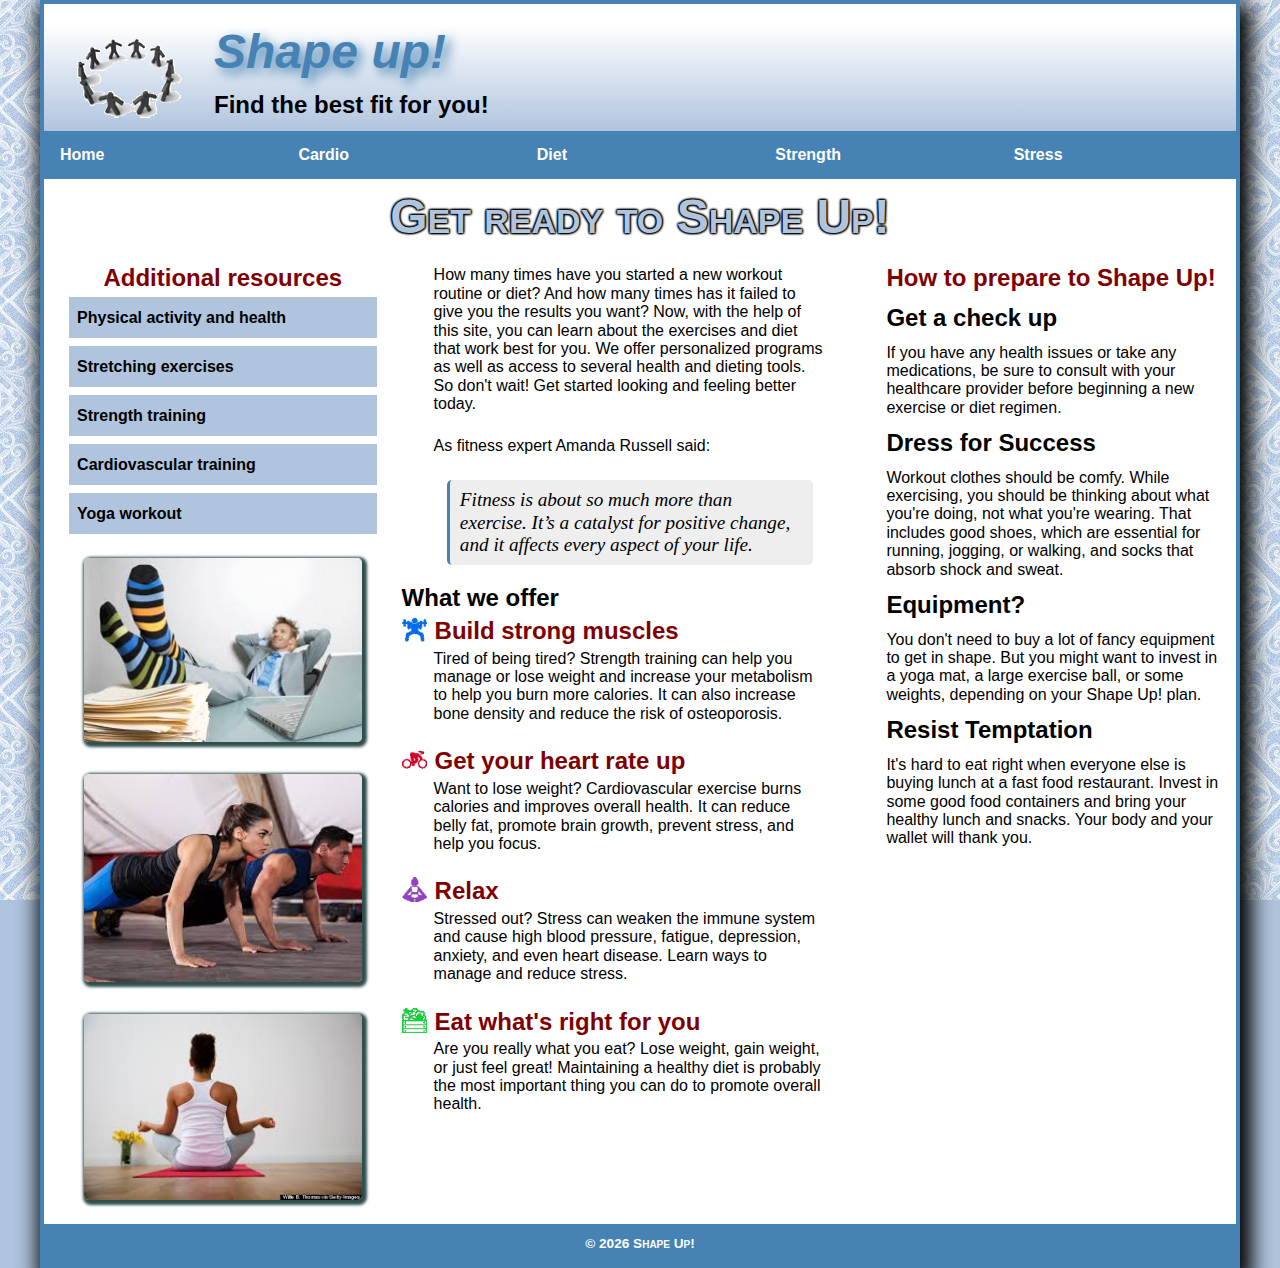
<file: index.html>
<!DOCTYPE html>

<html lang="en">
<head>
	<!-- meta tags -->
	<meta charset="utf-8" />
	<meta name="description" content="Learn how to correctly shape up your body">

	<!-- Viewport -->
	<meta name="viewport" content="width=device-width, initial-scale=1.0">

	<!--[if lt IE 9]> <script src="http://html5shim.googlecode.com/svn/trunk/html5.js"></script> <![endif]-->
	<link rel="stylesheet" href="styles/normalize.css">
	<link rel = "icon" href="images/favicon.ico">
	<link rel="stylesheet" href="styles/main.css">
	<title>Shape up</title>

	<!-- Slicknav -->
	<link rel="stylesheet" href="styles/slicknav.css">

	<!-- jQuery CDN -->
	<script src="https://ajax.googleapis.com/ajax/libs/jquery/3.5.1/jquery.min.js"></script>
	
	<!-- local js slicknav script file -->
	<script src="js/jquery.slicknav.min.js"></script>
	
	<!-- slicknav script -->
	<script type="text/javascript">
		$(document).ready(function(){
			$('#nav_menu').slicknav({prependTo:"#mobilemenu"});
		});
	</script>
</head>

<body>
	<header>
		<a href="index.html"><img id="logoimage" src="images/shape_up_logo.png" alt="Return to home page" title="Return to homepage"></a>
		<a href="index.html"><h2>Shape up!</h2></a>
		<h3>Find the best fit for you!</h3>
	</header>

	<!-- slicknav nav tags -->
	<nav id="mobilemenu"></nav>
	
	<!-- Code for the horizontal navigation bar -->
	<nav id="nav_menu">
		<ul class="container">
			<li><a href="index.html">Home</a></li>
			<li><a href="cardio/index.html">Cardio</a></li>
			<li><a href="diet/index.html">Diet</a>
				<ul>
					<li><a href="diet/bmi.html">BMI</a></li>
					<li><a href="diet/calories.html">Calories</a></li>
					<li><a href="diet/meals.html">Meals</a></li>
				</ul>
			</li>
			<li><a href="strength/index.html">Strength</a></li>
			<li id="last"><a href="stress/index.html">Stress</a>
				<ul>
					<li><a href="stress/meditate.html">Meditate</a></li>
					<li><a href="stress/tips.html">Tips</a></li>
					<li><a href="stress/vipassana.html">Vipassana</a></li>
				</ul>
			</li>
		</ul>
	</nav>
	<main>
		<h1>Get ready to Shape Up!</h1>

		<aside id="left_aside">
			<nav id="nav_list">
				<h2>Additional resources</h2>
				<ul>
					<li><a href="https://www.cdc.gov/physicalactivity/basics/pa-health/index.htm" target="_blank">Physical activity and health</a></li>
					<li><a href="https://www.medicalnewstoday.com/articles/stretching-routine" target="_blank">Stretching exercises</a></li>
					<li><a href="https://www.mayoclinic.org/healthy-lifestyle/fitness/in-depth/strength-training/art-20046670" target="_blank">Strength training</a></li>
					<li><a href="https://www.healthline.com/health/fitness-exercise/cardio-exercises-list#Why-Do-You-Need-Cardio-in-the-First-Place?" target="_blank">Cardiovascular training</a></li>
					<li><a href="https://www.nytimes.com/guides/well/beginner-yoga" target="_blank">Yoga workout</a></li>
				</ul>
			</nav>
			<article>
				<img src="images/break.jpg">
				<img src="images/exercise.jpg">
				<img src="images/meditate.jpg">
			</article>
		</aside>

		<section>
			<p>How many times have you started a new workout routine or diet? And how many times has it failed to give you the results you want? Now, with the help of this site, you can learn about the exercises and diet that work best for you. We offer personalized programs as well as access to several health and dieting tools. So don't wait! Get started looking and feeling better today.</p>

			<p>As fitness expert Amanda Russell said:</p>
			<blockquote>Fitness is about so much more than exercise. It’s a catalyst for positive change, and it affects every aspect of your life.</blockquote>

			<h3>What we offer</h3>

			<img src="images/weightlifting.png" class="icon">
			<h3><a href="strength/index.html">Build strong muscles</a></h3>
			<p>Tired of being tired? Strength training can help you manage or lose weight and increase your metabolism to help you burn more calories. It can also increase bone density and reduce the risk of osteoporosis.</p>

			<img src="images/cyclist.png" class="icon">
			<h3><a href="cardio/index.html">Get your heart rate up</a></h3>
			<p>Want to lose weight? Cardiovascular exercise burns calories and improves overall health. It can reduce belly fat, promote brain growth, prevent stress, and help you focus.</p>

			<img src="images/lotus-position.png" class="icon">
			<h3><a href="stress/index.html">Relax</a></h3>
			<p>Stressed out? Stress can weaken the immune system and cause high blood pressure, fatigue, depression, anxiety, and even heart disease. Learn ways to manage and reduce stress.</p>

			<img src="images/vegetables.png" class="icon">
			<h3><a href="diet/index.html">Eat what's right for you</a></h3>
			<p>Are you really what you eat? Lose weight, gain weight, or just feel great! Maintaining a healthy diet is probably the most important thing you can do to promote overall health.</p>
		</section>

		<aside id="right_aside">
			<h2>How to prepare to Shape Up!</h2>

			<h3>Get a check up</h3>
			<p>If you have any health issues or take any medications, be sure to consult with your healthcare provider before beginning a new exercise or diet regimen.</p>
			
			<h3>Dress for Success</h3>
			<p>Workout clothes should be comfy. While exercising, you should be thinking about what you're doing, not what you're wearing. That includes good shoes, which are essential for running, jogging, or walking, and socks that absorb shock and sweat.</p>
			
			<h3>Equipment?</h3>
			<p>You don't need to buy a lot of fancy equipment to get in shape. But you might want to invest in a yoga mat, a large exercise ball, or some weights, depending on your Shape Up! plan.</p>
			
			<h3>Resist Temptation</h3>
			<p>It's hard to eat right when everyone else is buying lunch at a fast food restaurant. Invest in some good food containers and bring your healthy lunch and snacks. Your body and your wallet will thank you.</p>
		</aside>
	</main>

	<!-- Javascript - Get Current Year for the Footer -->
	<script>
		window.onload = function() {
			var d = new Date();
			document.getElementById("copyright").innerHTML = d.getFullYear();
		}
	</script>

	<footer>
		<p>&#169; <span id="copyright"></span> Shape Up!</p>
	</footer>
</body>
</html>
</file>
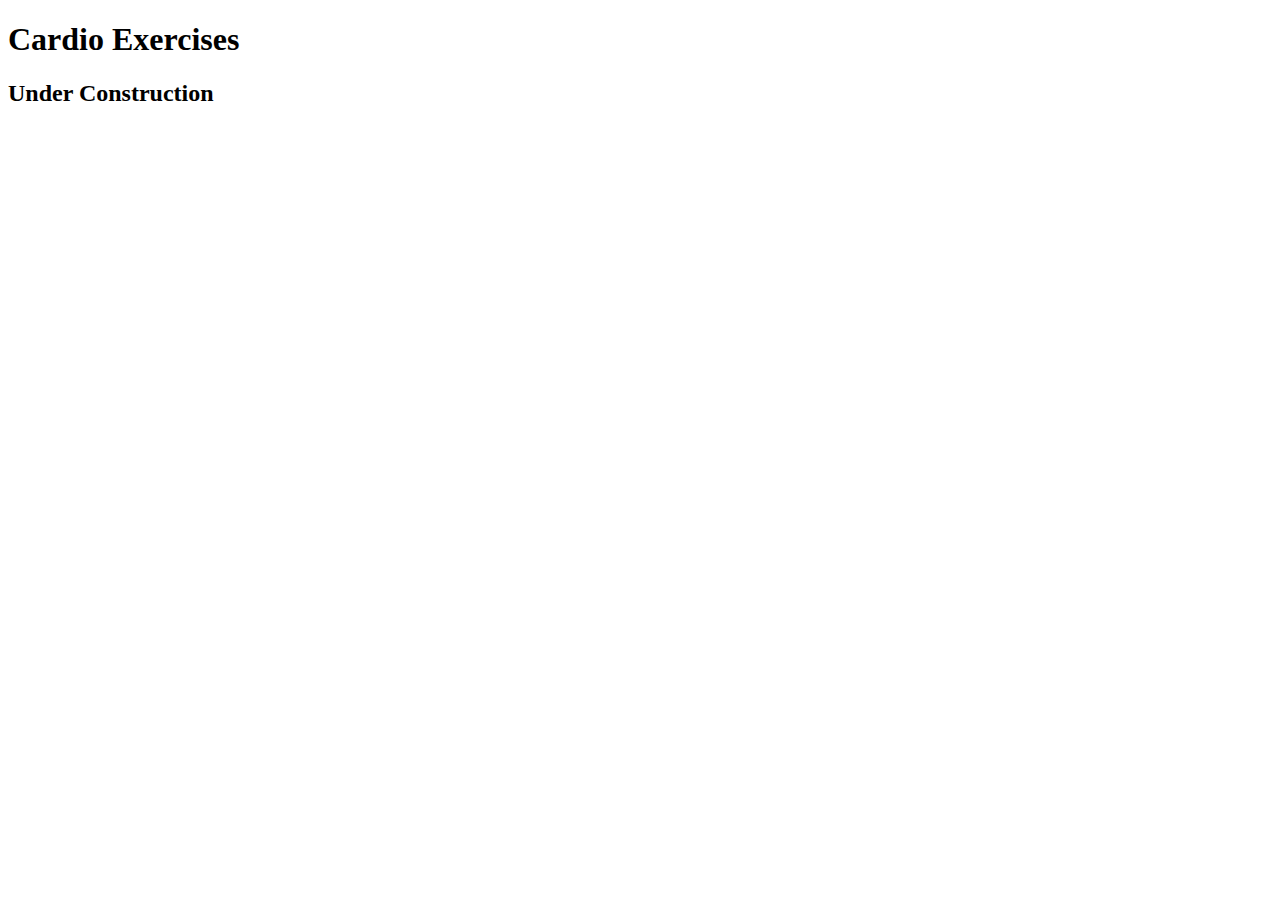
<file: cardio/index.html>
<!DOCTYPE html>

<html lang="en">
<head>
	<meta charset="utf-8">
	<title>Shape Up! | Cardio Exercises</title>
</head>

<body>
	<main>
	    <h1>Cardio Exercises</h1>
		<h2>Under Construction</h2>
	</main>
</body>
</html>
</file>
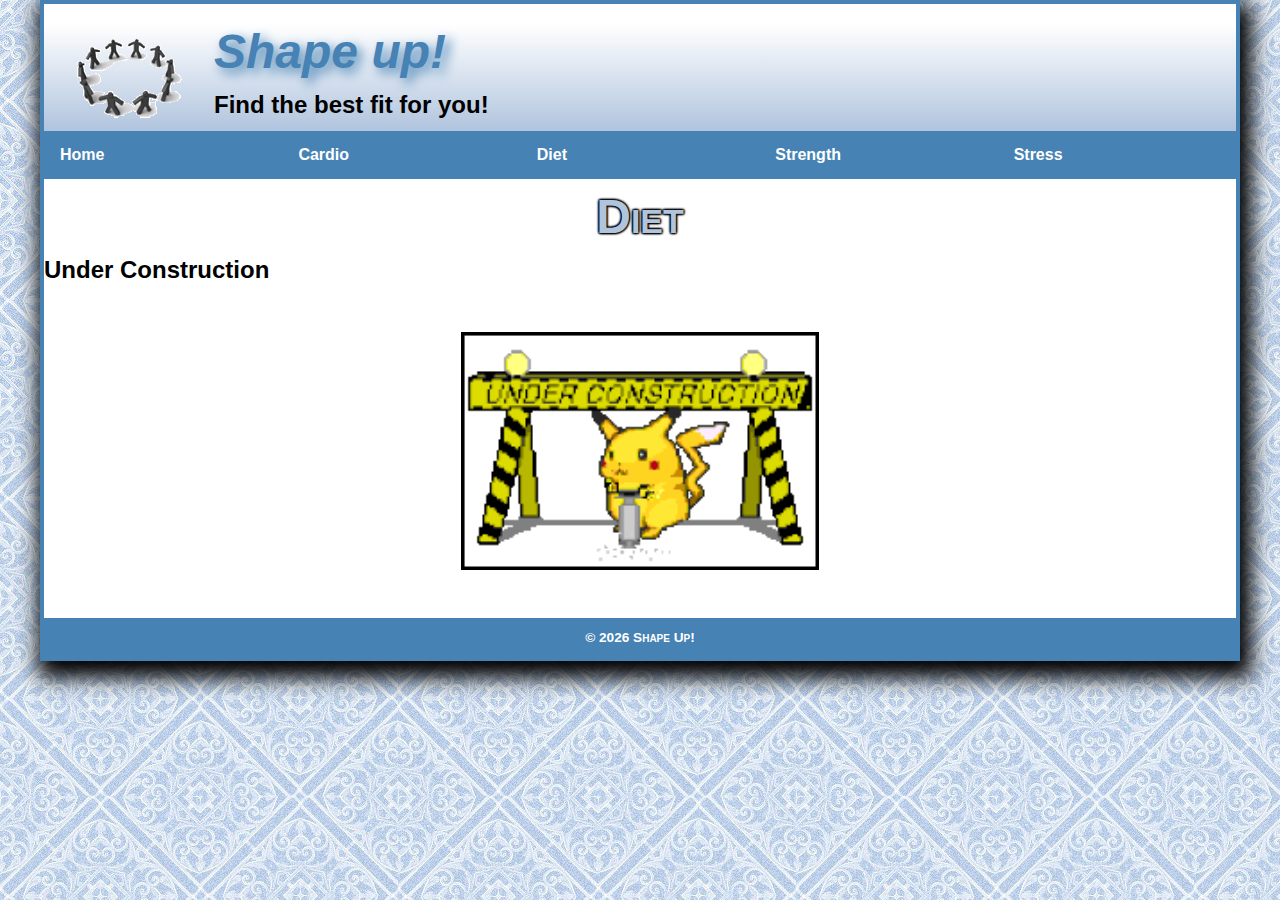
<file: diet/index.html>
<!DOCTYPE html>

<html lang="en">
<head>
	<!-- meta tags -->
	<meta charset="utf-8" />
	<meta name="description" content="Learn how to correctly shape up your body">

	<!-- Viewport -->
	<meta name="viewport" content="width=device-width, initial-scale=1.0">

	<!--[if lt IE 9]> <script src="http://html5shim.googlecode.com/svn/trunk/html5.js"></script> <![endif]-->
	<link rel="stylesheet" href="../styles/normalize.css">
	<link rel="icon" href="../images/favicon.ico">
	<link rel="stylesheet" href="../styles/main.css">
	<title>Diet | Shape Up</title>

	<!-- Slicknav -->
	<link rel="stylesheet" href="../styles/slicknav.css">

	<!-- jQuery CDN -->
	<script src="https://ajax.googleapis.com/ajax/libs/jquery/3.5.1/jquery.min.js"></script>
	
	<!-- local js slicknav script file -->
	<script src="../js/jquery.slicknav.min.js"></script>
	
	<!-- slicknav script -->
	<script type="text/javascript">
		$(document).ready(function(){
			$('#nav_menu').slicknav({prependTo:"#mobilemenu"});
		});
	</script>
</head>

<body>
	<header>
		<a href="../index.html"><img id="logoimage" src="../images/shape_up_logo.png" alt="Return to home page" title="Return to homepage"></a>
		<a href="../index.html"><h2>Shape up!</h2></a>
		<h3>Find the best fit for you!</h3>
	</header>

	<!-- slicknav nav tags -->
	<nav id="mobilemenu"></nav>
	
	<!-- Code for the horizontal navigation bar -->
	<nav id="nav_menu">
		<ul class="container">
			<li><a href="../index.html">Home</a></li>
			<li><a href="../cardio/index.html">Cardio</a></li>
			<li><a href="../diet/index.html">Diet</a>
				<ul>
					<li><a href="../diet/bmi.html">BMI</a></li>
					<li><a href="../diet/calories.html">Calories</a></li>
					<li><a href="../diet/meals.html">Meals</a></li>
				</ul>
			</li>
			<li><a href="../strength/index.html">Strength</a></li>
			<li id="last"><a href="../stress/index.html">Stress</a>
				<ul>
					<li><a href="../stress/meditate.html">Meditate</a></li>
					<li><a href="../stress/tips.html">Tips</a></li>
					<li><a href="../stress/vipassana.html">Vipassana</a></li>
				</ul>
			</li>
		</ul>
	</nav>
	<main>
		<h1>Diet</h1>
		<h2>Under Construction</h2>
		<img class="under_construction" src="../images/work.gif">

	</main>

	<!-- Javascript - Get Current Year for the Footer -->
	<script>
		window.onload = function() {
			var d = new Date();
			document.getElementById("copyright").innerHTML = d.getFullYear();
		}
	</script>

	<footer>
		<p>&#169; <span id="copyright"></span> Shape Up!</p>
	</footer>
</body>
</html>
</file>
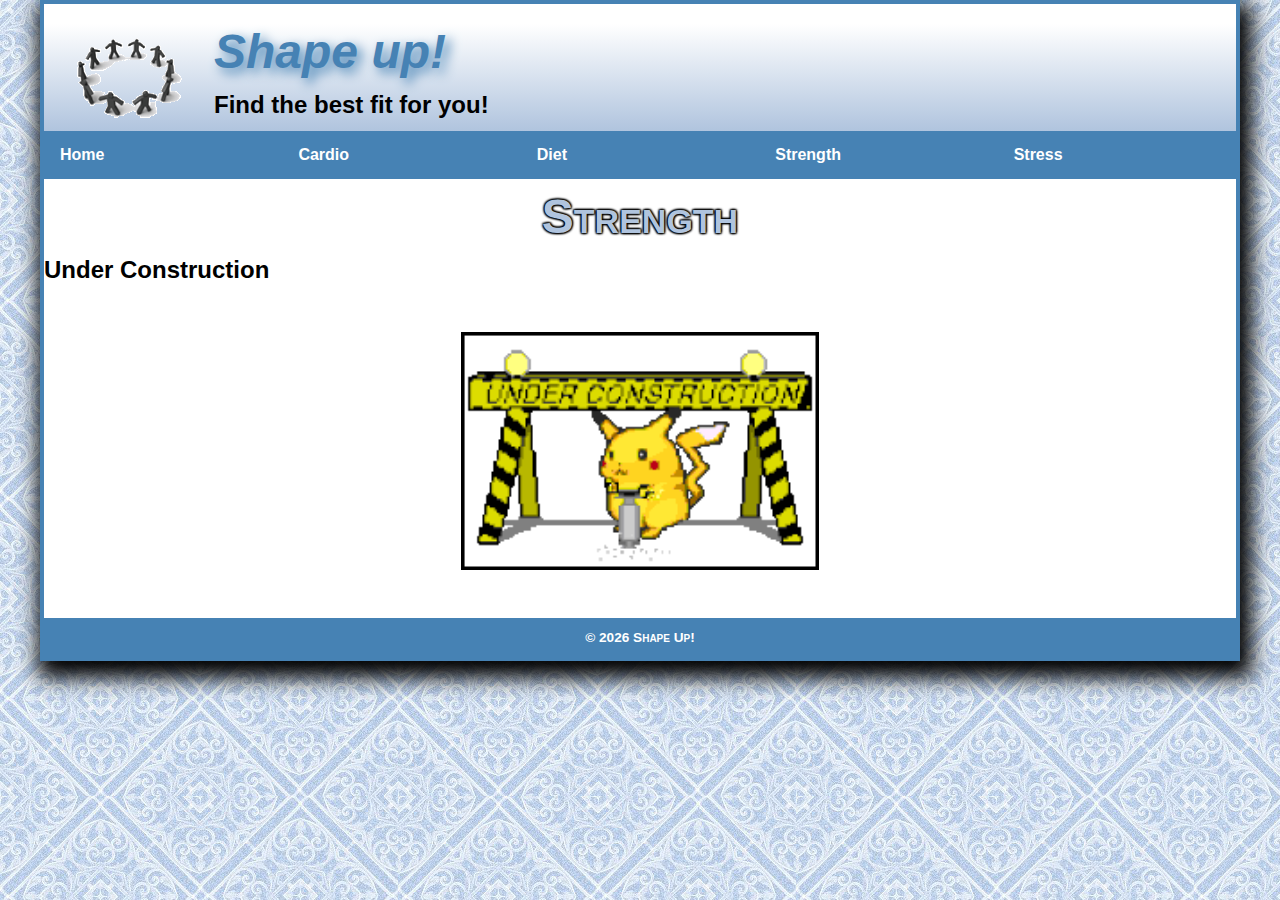
<file: strength/index.html>
<!DOCTYPE html>

<html lang="en">
<head>
	<!-- meta tags -->
	<meta charset="utf-8" />
	<meta name="description" content="Learn how to correctly shape up your body">

	<!-- Viewport -->
	<meta name="viewport" content="width=device-width, initial-scale=1.0">

	<!--[if lt IE 9]> <script src="http://html5shim.googlecode.com/svn/trunk/html5.js"></script> <![endif]-->
	<link rel="stylesheet" href="../styles/normalize.css">
	<link rel="icon" href="../images/favicon.ico">
	<link rel="stylesheet" href="../styles/main.css">
	<title>Strength | Shape Up</title>

	<!-- Slicknav -->
	<link rel="stylesheet" href="../styles/slicknav.css">

	<!-- jQuery CDN -->
	<script src="https://ajax.googleapis.com/ajax/libs/jquery/3.5.1/jquery.min.js"></script>
	
	<!-- local js slicknav script file -->
	<script src="../js/jquery.slicknav.min.js"></script>
	
	<!-- slicknav script -->
	<script type="text/javascript">
		$(document).ready(function(){
			$('#nav_menu').slicknav({prependTo:"#mobilemenu"});
		});
	</script>
</head>

<body>
	<header>
		<a href="../index.html"><img id="logoimage" src="../images/shape_up_logo.png" alt="Return to home page" title="Return to homepage"></a>
		<a href="../index.html"><h2>Shape up!</h2></a>
		<h3>Find the best fit for you!</h3>
	</header>

	<!-- slicknav nav tags -->
	<nav id="mobilemenu"></nav>
	
	<!-- Code for the horizontal navigation bar -->
	<nav id="nav_menu">
		<ul class="container">
			<li><a href="../index.html">Home</a></li>
			<li><a href="../cardio/index.html">Cardio</a></li>
			<li><a href="../diet/index.html">Diet</a>
				<ul>
					<li><a href="../diet/bmi.html">BMI</a></li>
					<li><a href="../diet/calories.html">Calories</a></li>
					<li><a href="../diet/meals.html">Meals</a></li>
				</ul>
			</li>
			<li><a href="../strength/index.html">Strength</a></li>
			<li id="last"><a href="../stress/index.html">Stress</a>
				<ul>
					<li><a href="../stress/meditate.html">Meditate</a></li>
					<li><a href="../stress/tips.html">Tips</a></li>
					<li><a href="../stress/vipassana.html">Vipassana</a></li>
				</ul>
			</li>
		</ul>
	</nav>
	<main>
		<h1>Strength</h1>
		<h2>Under Construction</h2>
		<img class="under_construction" src="../images/work.gif">

	</main>

	<!-- Javascript - Get Current Year for the Footer -->
	<script>
		window.onload = function() {
			var d = new Date();
			document.getElementById("copyright").innerHTML = d.getFullYear();
		}
	</script>

	<footer>
		<p>&#169; <span id="copyright"></span> Shape Up!</p>
	</footer>
</body>
</html>
</file>
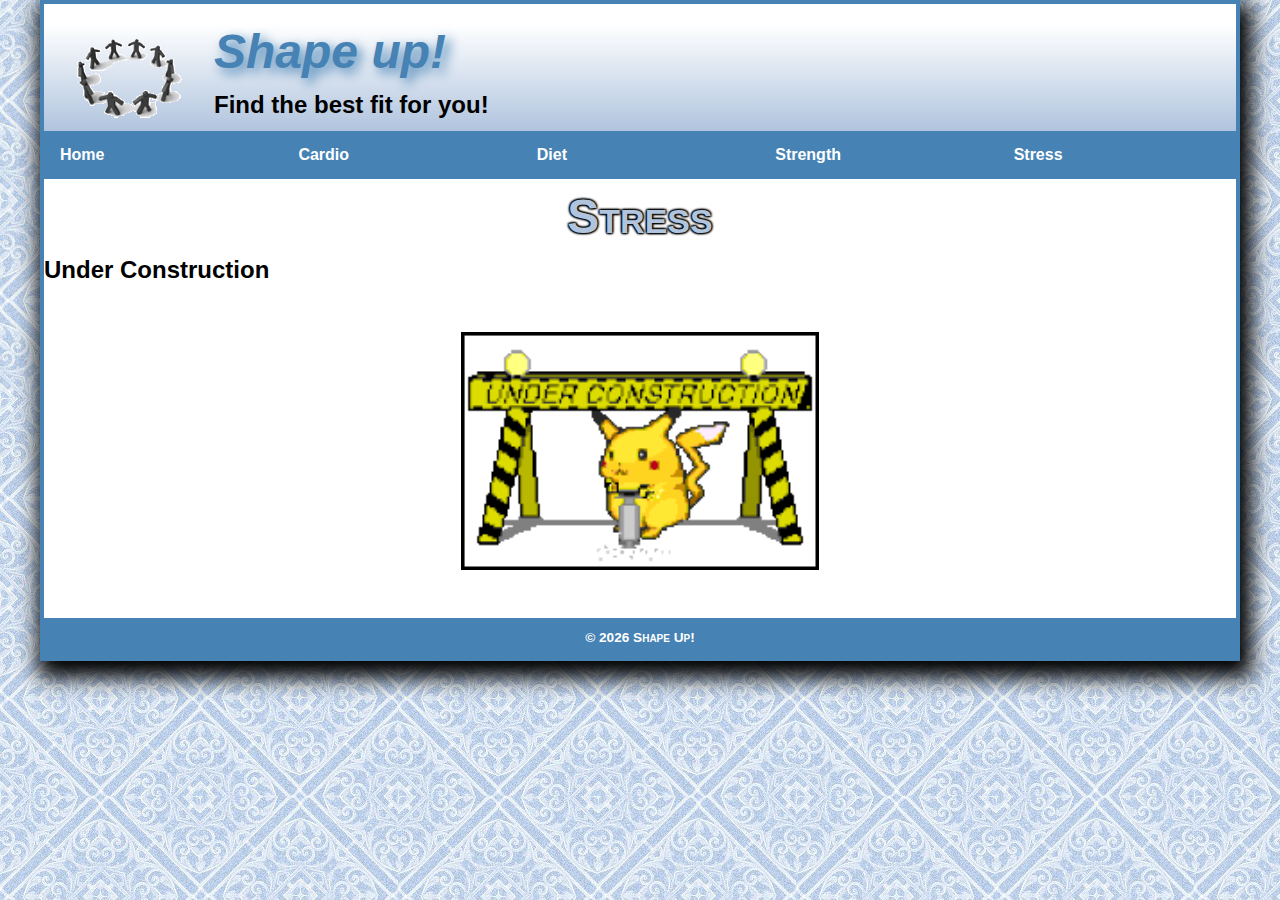
<file: stress/index.html>
<!DOCTYPE html>

<html lang="en">
<head>
	<!-- meta tags -->
	<meta charset="utf-8" />
	<meta name="description" content="Learn how to correctly shape up your body">

	<!-- Viewport -->
	<meta name="viewport" content="width=device-width, initial-scale=1.0">

	<!--[if lt IE 9]> <script src="http://html5shim.googlecode.com/svn/trunk/html5.js"></script> <![endif]-->
	<link rel="stylesheet" href="../styles/normalize.css">
	<link rel="icon" href="../images/favicon.ico">
	<link rel="stylesheet" href="../styles/main.css">
	<title>Stress | Shape Up</title>

	<!-- Slicknav -->
	<link rel="stylesheet" href="../styles/slicknav.css">

	<!-- jQuery CDN -->
	<script src="https://ajax.googleapis.com/ajax/libs/jquery/3.5.1/jquery.min.js"></script>
	
	<!-- local js slicknav script file -->
	<script src="../js/jquery.slicknav.min.js"></script>
	
	<!-- slicknav script -->
	<script type="text/javascript">
		$(document).ready(function(){
			$('#nav_menu').slicknav({prependTo:"#mobilemenu"});
		});
	</script>
</head>

<body>
	<header>
		<a href="../index.html"><img id="logoimage" src="../images/shape_up_logo.png" alt="Return to home page" title="Return to homepage"></a>
		<a href="../index.html"><h2>Shape up!</h2></a>
		<h3>Find the best fit for you!</h3>
	</header>

	<!-- slicknav nav tags -->
	<nav id="mobilemenu"></nav>
	
	<!-- Code for the horizontal navigation bar -->
	<nav id="nav_menu">
		<ul class="container">
			<li><a href="../index.html">Home</a></li>
			<li><a href="../cardio/index.html">Cardio</a></li>
			<li><a href="../diet/index.html">Diet</a>
				<ul>
					<li><a href="../diet/bmi.html">BMI</a></li>
					<li><a href="../diet/calories.html">Calories</a></li>
					<li><a href="../diet/meals.html">Meals</a></li>
				</ul>
			</li>
			<li><a href="../strength/index.html">Strength</a></li>
			<li id="last"><a href="../stress/index.html">Stress</a>
				<ul>
					<li><a href="../stress/meditate.html">Meditate</a></li>
					<li><a href="../stress/tips.html">Tips</a></li>
					<li><a href="../stress/vipassana.html">Vipassana</a></li>
				</ul>
			</li>
		</ul>
	</nav>
	<main>
		<h1>Stress</h1>
		<h2>Under Construction</h2>
		<img class="under_construction" src="../images/work.gif">

	</main>

	<!-- Javascript - Get Current Year for the Footer -->
	<script>
		window.onload = function() {
			var d = new Date();
			document.getElementById("copyright").innerHTML = d.getFullYear();
		}
	</script>

	<footer>
		<p>&#169; <span id="copyright"></span> Shape Up!</p>
	</footer>
</body>
</html>
</file>
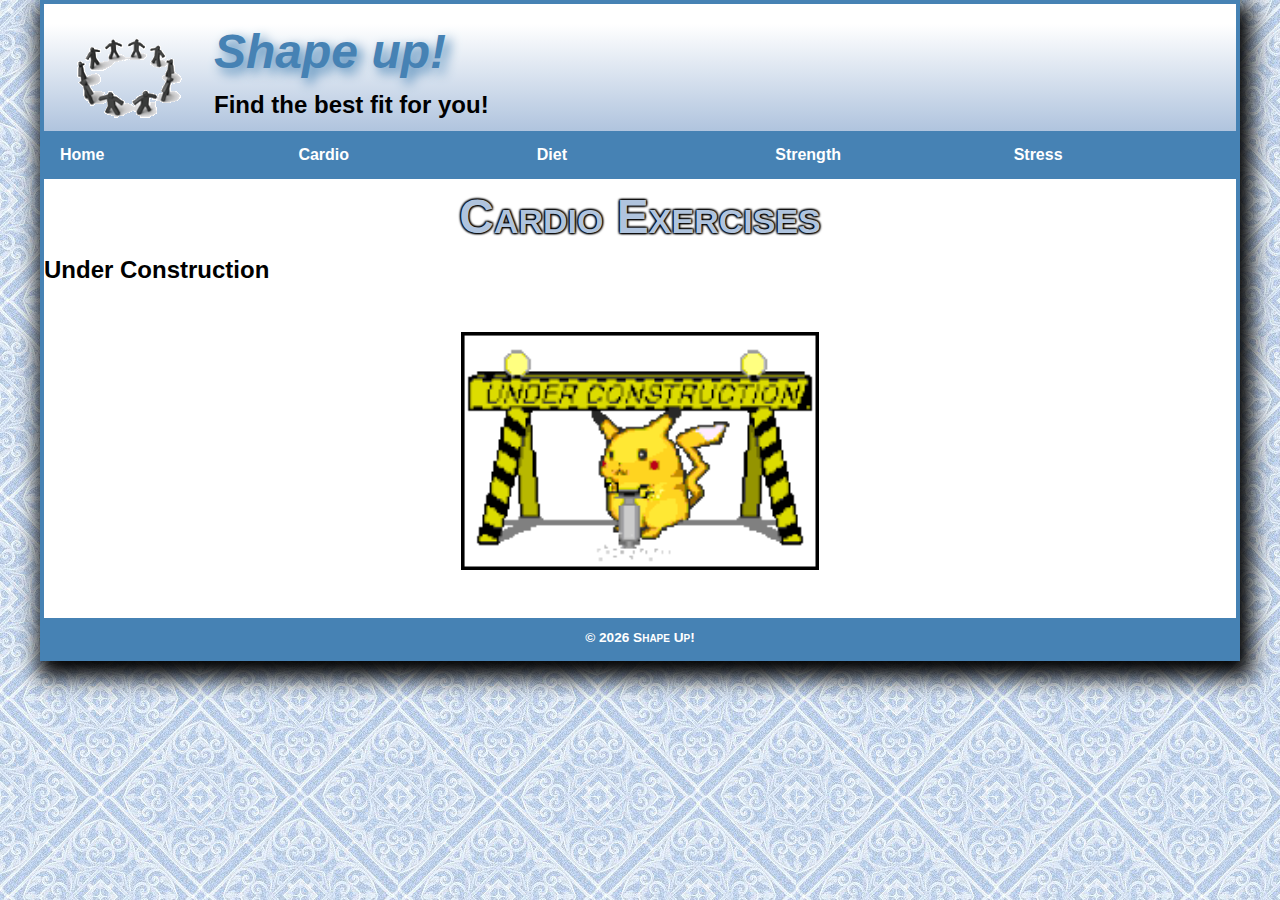
<file: template.html>
<!DOCTYPE html>

<html lang="en">
<head>
	<!-- meta tags -->
	<meta charset="utf-8" />
	<meta name="description" content="Learn how to correctly shape up your body">

	<!-- Viewport -->
	<meta name="viewport" content="width=device-width, initial-scale=1.0">

	<!--[if lt IE 9]> <script src="http://html5shim.googlecode.com/svn/trunk/html5.js"></script> <![endif]-->
	<link rel="stylesheet" href="../styles/normalize.css">
	<link rel="icon" href="../images/favicon.ico">
	<link rel="stylesheet" href="../styles/main.css">
	<title>Cardio Exercises | Shape Up</title>

	<!-- Slicknav -->
	<link rel="stylesheet" href="../styles/slicknav.css">

	<!-- jQuery CDN -->
	<script src="https://ajax.googleapis.com/ajax/libs/jquery/3.5.1/jquery.min.js"></script>
	
	<!-- local js slicknav script file -->
	<script src="../js/jquery.slicknav.min.js"></script>
	
	<!-- slicknav script -->
	<script type="text/javascript">
		$(document).ready(function(){
			$('#nav_menu').slicknav({prependTo:"#mobilemenu"});
		});
	</script>
</head>

<body>
	<header>
		<a href="../index.html"><img id="logoimage" src="../images/shape_up_logo.png" alt="Return to home page" title="Return to homepage"></a>
		<a href="../index.html"><h2>Shape up!</h2></a>
		<h3>Find the best fit for you!</h3>
	</header>

	<!-- slicknav nav tags -->
	<nav id="mobilemenu"></nav>
	
	<!-- Code for the horizontal navigation bar -->
	<nav id="nav_menu">
		<ul class="container">
			<li><a href="../index.html">Home</a></li>
			<li><a href="../cardio/index.html">Cardio</a></li>
			<li><a href="../diet/index.html">Diet</a>
				<ul>
					<li><a href="../diet/bmi.html">BMI</a></li>
					<li><a href="../diet/calories.html">Calories</a></li>
					<li><a href="../diet/meals.html">Meals</a></li>
				</ul>
			</li>
			<li><a href="../strength/index.html">Strength</a></li>
			<li id="last"><a href="../stress/index.html">Stress</a>
				<ul>
					<li><a href="../stress/meditate.html">Meditate</a></li>
					<li><a href="../stress/tips.html">Tips</a></li>
					<li><a href="../stress/vipassana.html">Vipassana</a></li>
				</ul>
			</li>
		</ul>
	</nav>
	<main>
		<h1>Cardio Exercises</h1>
		<h2>Under Construction</h2>
		<img class="under_construction" src="../images/work.gif">

	</main>

	<!-- Javascript - Get Current Year for the Footer -->
	<script>
		window.onload = function() {
			var d = new Date();
			document.getElementById("copyright").innerHTML = d.getFullYear();
		}
	</script>

	<footer>
		<p>&#169; <span id="copyright"></span> Shape Up!</p>
	</footer>
</body>
</html>
</file>
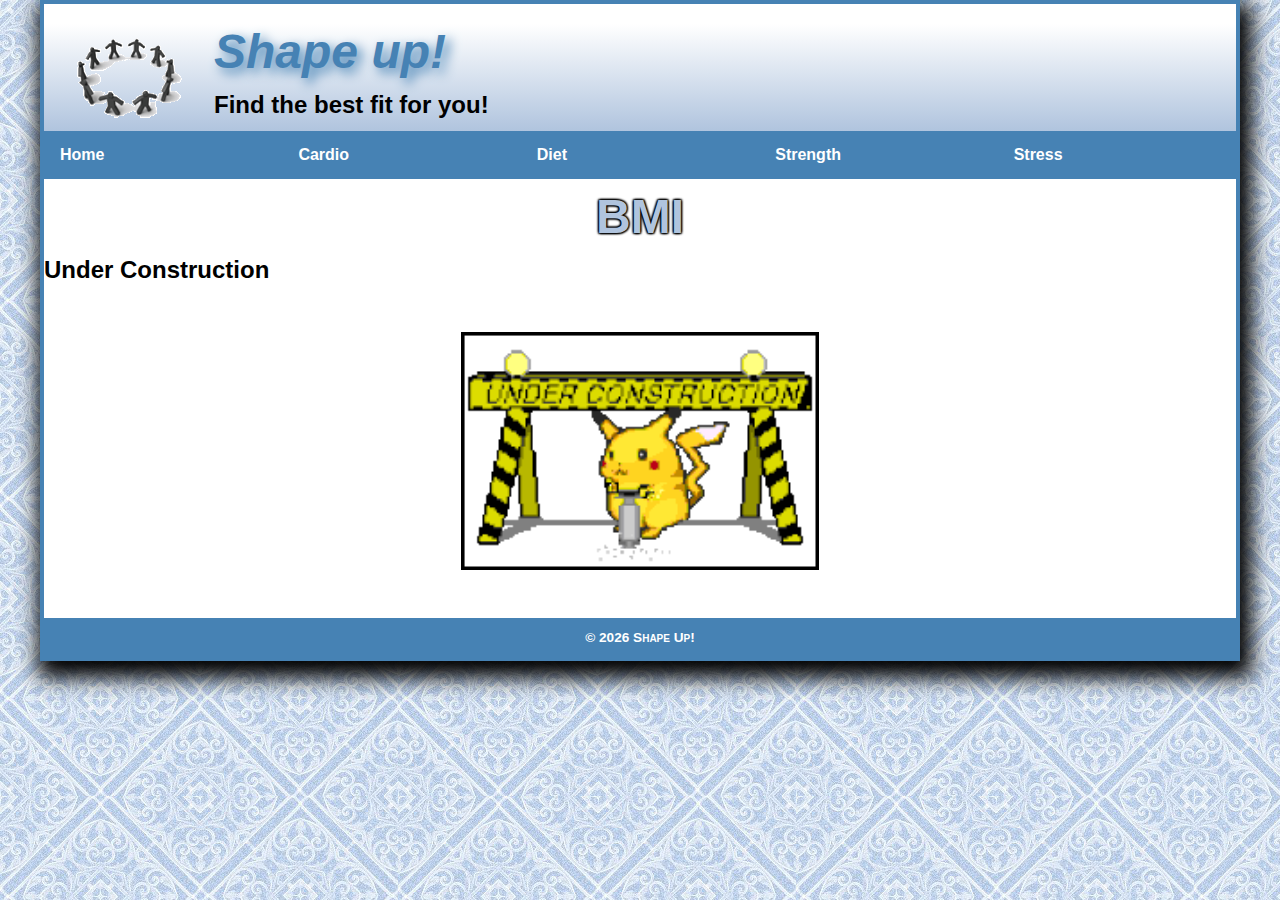
<file: diet/bmi.html>
<!DOCTYPE html>

<html lang="en">
<head>
	<!-- meta tags -->
	<meta charset="utf-8" />
	<meta name="description" content="Learn how to correctly shape up your body">

	<!-- Viewport -->
	<meta name="viewport" content="width=device-width, initial-scale=1.0">

	<!--[if lt IE 9]> <script src="http://html5shim.googlecode.com/svn/trunk/html5.js"></script> <![endif]-->
	<link rel="stylesheet" href="../styles/normalize.css">
	<link rel="icon" href="../images/favicon.ico">
	<link rel="stylesheet" href="../styles/main.css">
	<title>BMI | Shape Up</title>

	<!-- Slicknav -->
	<link rel="stylesheet" href="../styles/slicknav.css">

	<!-- jQuery CDN -->
	<script src="https://ajax.googleapis.com/ajax/libs/jquery/3.5.1/jquery.min.js"></script>
	
	<!-- local js slicknav script file -->
	<script src="../js/jquery.slicknav.min.js"></script>
	
	<!-- slicknav script -->
	<script type="text/javascript">
		$(document).ready(function(){
			$('#nav_menu').slicknav({prependTo:"#mobilemenu"});
		});
	</script>
</head>

<body>
	<header>
		<a href="../index.html"><img id="logoimage" src="../images/shape_up_logo.png" alt="Return to home page" title="Return to homepage"></a>
		<a href="../index.html"><h2>Shape up!</h2></a>
		<h3>Find the best fit for you!</h3>
	</header>

	<!-- slicknav nav tags -->
	<nav id="mobilemenu"></nav>
	
	<!-- Code for the horizontal navigation bar -->
	<nav id="nav_menu">
		<ul class="container">
			<li><a href="../index.html">Home</a></li>
			<li><a href="../cardio/index.html">Cardio</a></li>
			<li><a href="../diet/index.html">Diet</a>
				<ul>
					<li><a href="../diet/bmi.html">BMI</a></li>
					<li><a href="../diet/calories.html">Calories</a></li>
					<li><a href="../diet/meals.html">Meals</a></li>
				</ul>
			</li>
			<li><a href="../strength/index.html">Strength</a></li>
			<li id="last"><a href="../stress/index.html">Stress</a>
				<ul>
					<li><a href="../stress/meditate.html">Meditate</a></li>
					<li><a href="../stress/tips.html">Tips</a></li>
					<li><a href="../stress/vipassana.html">Vipassana</a></li>
				</ul>
			</li>
		</ul>
	</nav>
	<main>
		<h1>BMI</h1>
		<h2>Under Construction</h2>
		<img class="under_construction" src="../images/work.gif">

	</main>

	<!-- Javascript - Get Current Year for the Footer -->
	<script>
		window.onload = function() {
			var d = new Date();
			document.getElementById("copyright").innerHTML = d.getFullYear();
		}
	</script>

	<footer>
		<p>&#169; <span id="copyright"></span> Shape Up!</p>
	</footer>
</body>
</html>
</file>
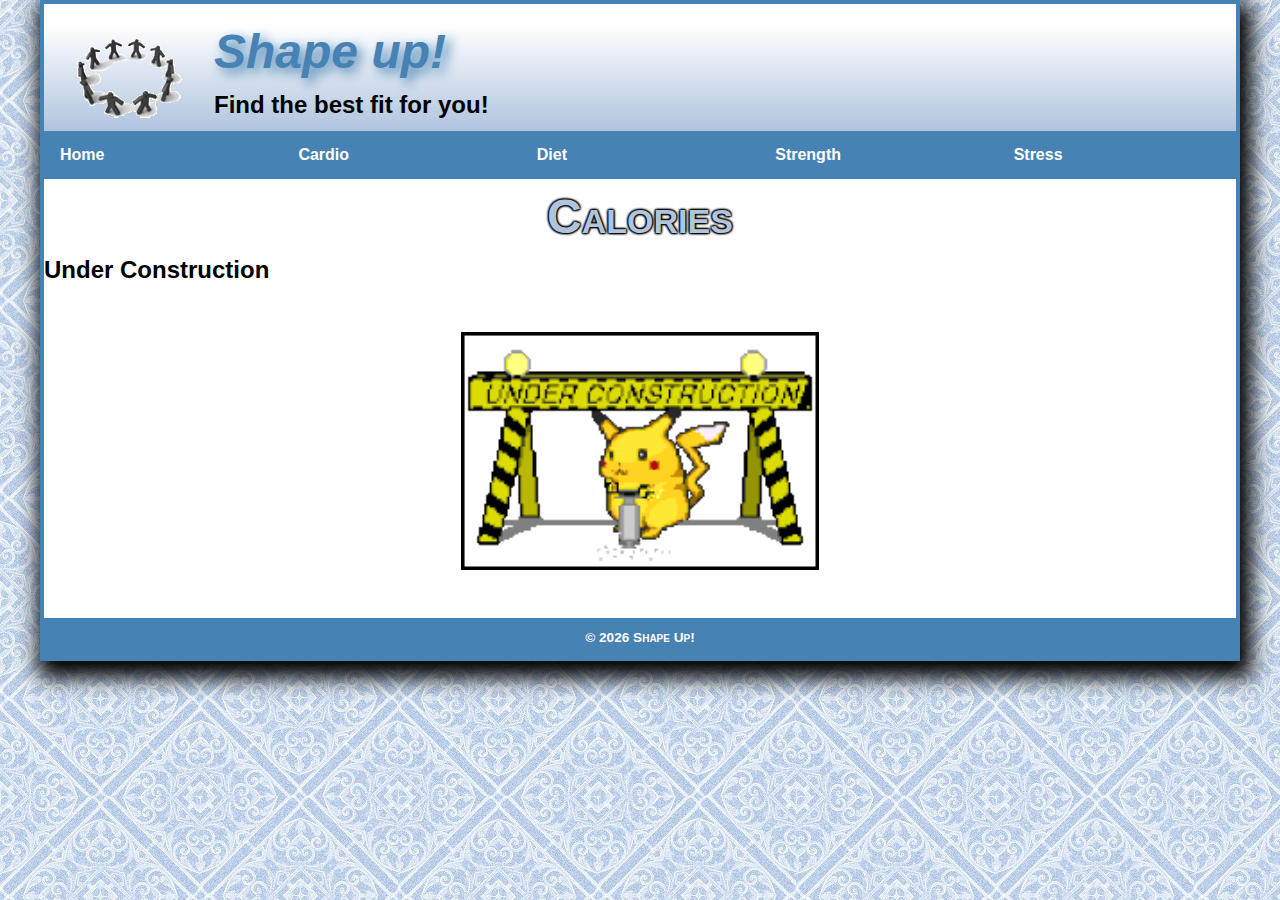
<file: diet/calories.html>
<!DOCTYPE html>

<html lang="en">
<head>
	<!-- meta tags -->
	<meta charset="utf-8" />
	<meta name="description" content="Learn how to correctly shape up your body">

	<!-- Viewport -->
	<meta name="viewport" content="width=device-width, initial-scale=1.0">

	<!--[if lt IE 9]> <script src="http://html5shim.googlecode.com/svn/trunk/html5.js"></script> <![endif]-->
	<link rel="stylesheet" href="../styles/normalize.css">
	<link rel="icon" href="../images/favicon.ico">
	<link rel="stylesheet" href="../styles/main.css">
	<title>Calories | Shape Up</title>

	<!-- Slicknav -->
	<link rel="stylesheet" href="../styles/slicknav.css">

	<!-- jQuery CDN -->
	<script src="https://ajax.googleapis.com/ajax/libs/jquery/3.5.1/jquery.min.js"></script>
	
	<!-- local js slicknav script file -->
	<script src="../js/jquery.slicknav.min.js"></script>
	
	<!-- slicknav script -->
	<script type="text/javascript">
		$(document).ready(function(){
			$('#nav_menu').slicknav({prependTo:"#mobilemenu"});
		});
	</script>
</head>

<body>
	<header>
		<a href="../index.html"><img id="logoimage" src="../images/shape_up_logo.png" alt="Return to home page" title="Return to homepage"></a>
		<a href="../index.html"><h2>Shape up!</h2></a>
		<h3>Find the best fit for you!</h3>
	</header>

	<!-- slicknav nav tags -->
	<nav id="mobilemenu"></nav>
	
	<!-- Code for the horizontal navigation bar -->
	<nav id="nav_menu">
		<ul class="container">
			<li><a href="../index.html">Home</a></li>
			<li><a href="../cardio/index.html">Cardio</a></li>
			<li><a href="../diet/index.html">Diet</a>
				<ul>
					<li><a href="../diet/bmi.html">BMI</a></li>
					<li><a href="../diet/calories.html">Calories</a></li>
					<li><a href="../diet/meals.html">Meals</a></li>
				</ul>
			</li>
			<li><a href="../strength/index.html">Strength</a></li>
			<li id="last"><a href="../stress/index.html">Stress</a>
				<ul>
					<li><a href="../stress/meditate.html">Meditate</a></li>
					<li><a href="../stress/tips.html">Tips</a></li>
					<li><a href="../stress/vipassana.html">Vipassana</a></li>
				</ul>
			</li>
		</ul>
	</nav>
	<main>
		<h1>Calories</h1>
		<h2>Under Construction</h2>
		<img class="under_construction" src="../images/work.gif">

	</main>

	<!-- Javascript - Get Current Year for the Footer -->
	<script>
		window.onload = function() {
			var d = new Date();
			document.getElementById("copyright").innerHTML = d.getFullYear();
		}
	</script>

	<footer>
		<p>&#169; <span id="copyright"></span> Shape Up!</p>
	</footer>
</body>
</html>
</file>
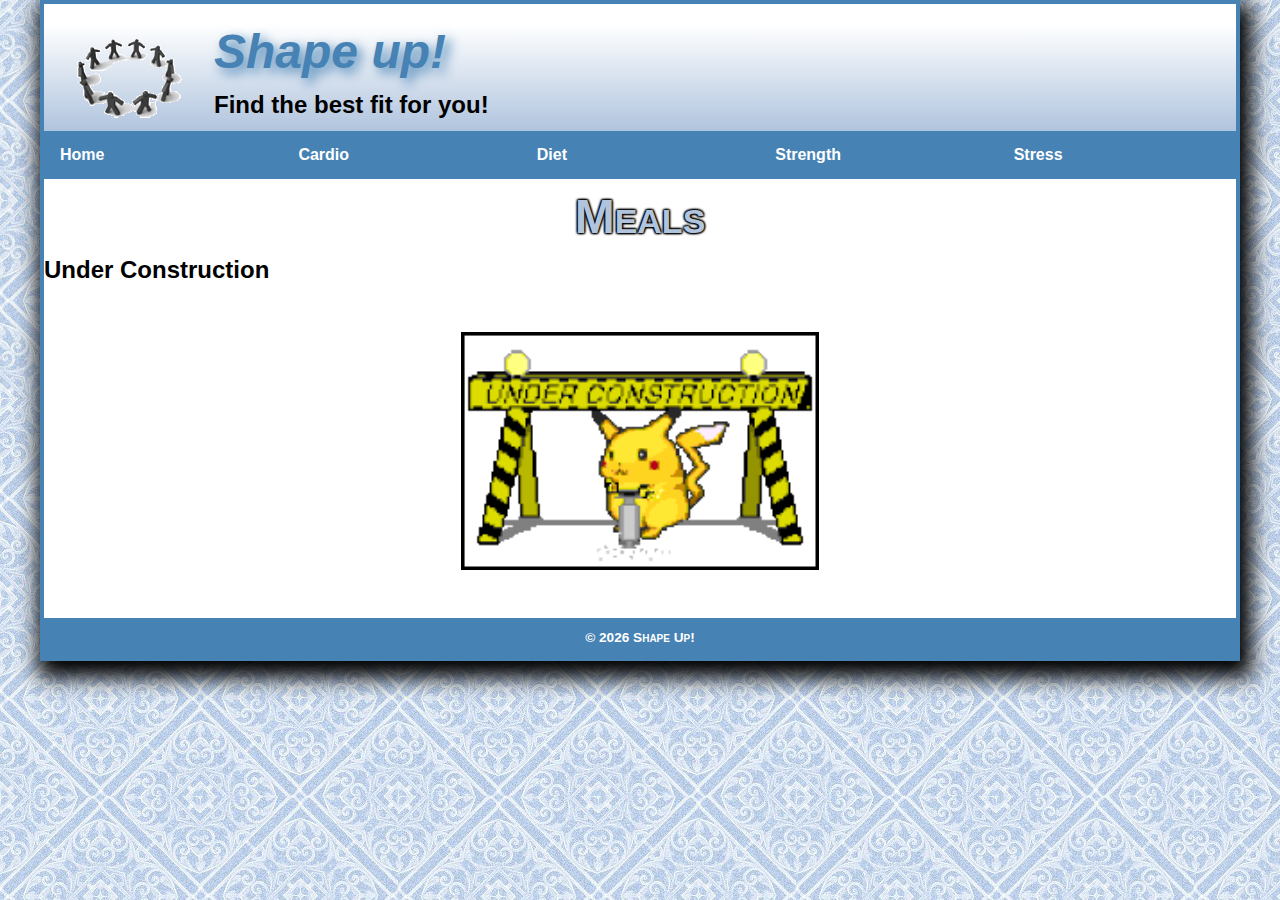
<file: diet/meals.html>
<!DOCTYPE html>

<html lang="en">
<head>
	<!-- meta tags -->
	<meta charset="utf-8" />
	<meta name="description" content="Learn how to correctly shape up your body">

	<!-- Viewport -->
	<meta name="viewport" content="width=device-width, initial-scale=1.0">

	<!--[if lt IE 9]> <script src="http://html5shim.googlecode.com/svn/trunk/html5.js"></script> <![endif]-->
	<link rel="stylesheet" href="../styles/normalize.css">
	<link rel="icon" href="../images/favicon.ico">
	<link rel="stylesheet" href="../styles/main.css">
	<title>Meals | Shape Up</title>

	<!-- Slicknav -->
	<link rel="stylesheet" href="../styles/slicknav.css">

	<!-- jQuery CDN -->
	<script src="https://ajax.googleapis.com/ajax/libs/jquery/3.5.1/jquery.min.js"></script>
	
	<!-- local js slicknav script file -->
	<script src="../js/jquery.slicknav.min.js"></script>
	
	<!-- slicknav script -->
	<script type="text/javascript">
		$(document).ready(function(){
			$('#nav_menu').slicknav({prependTo:"#mobilemenu"});
		});
	</script>
</head>

<body>
	<header>
		<a href="../index.html"><img id="logoimage" src="../images/shape_up_logo.png" alt="Return to home page" title="Return to homepage"></a>
		<a href="../index.html"><h2>Shape up!</h2></a>
		<h3>Find the best fit for you!</h3>
	</header>

	<!-- slicknav nav tags -->
	<nav id="mobilemenu"></nav>
	
	<!-- Code for the horizontal navigation bar -->
	<nav id="nav_menu">
		<ul class="container">
			<li><a href="../index.html">Home</a></li>
			<li><a href="../cardio/index.html">Cardio</a></li>
			<li><a href="../diet/index.html">Diet</a>
				<ul>
					<li><a href="../diet/bmi.html">BMI</a></li>
					<li><a href="../diet/calories.html">Calories</a></li>
					<li><a href="../diet/meals.html">Meals</a></li>
				</ul>
			</li>
			<li><a href="../strength/index.html">Strength</a></li>
			<li id="last"><a href="../stress/index.html">Stress</a>
				<ul>
					<li><a href="../stress/meditate.html">Meditate</a></li>
					<li><a href="../stress/tips.html">Tips</a></li>
					<li><a href="../stress/vipassana.html">Vipassana</a></li>
				</ul>
			</li>
		</ul>
	</nav>
	<main>
		<h1>Meals</h1>
		<h2>Under Construction</h2>
		<img class="under_construction" src="../images/work.gif">

	</main>

	<!-- Javascript - Get Current Year for the Footer -->
	<script>
		window.onload = function() {
			var d = new Date();
			document.getElementById("copyright").innerHTML = d.getFullYear();
		}
	</script>

	<footer>
		<p>&#169; <span id="copyright"></span> Shape Up!</p>
	</footer>
</body>
</html>
</file>
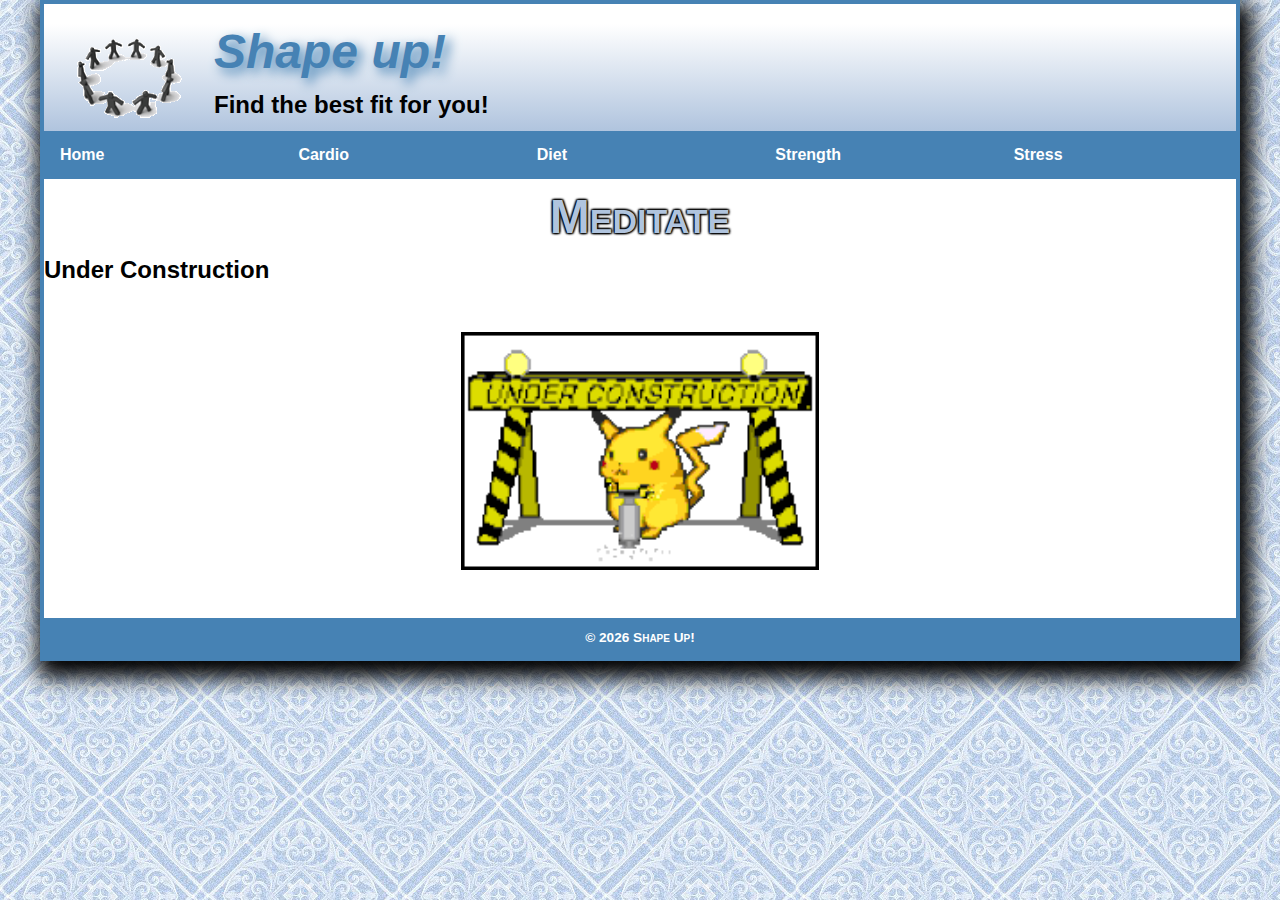
<file: stress/meditate.html>
<!DOCTYPE html>

<html lang="en">
<head>
	<!-- meta tags -->
	<meta charset="utf-8" />
	<meta name="description" content="Learn how to correctly shape up your body">

	<!-- Viewport -->
	<meta name="viewport" content="width=device-width, initial-scale=1.0">

	<!--[if lt IE 9]> <script src="http://html5shim.googlecode.com/svn/trunk/html5.js"></script> <![endif]-->
	<link rel="stylesheet" href="../styles/normalize.css">
	<link rel="icon" href="../images/favicon.ico">
	<link rel="stylesheet" href="../styles/main.css">
	<title>Meditate | Shape Up</title>

	<!-- Slicknav -->
	<link rel="stylesheet" href="../styles/slicknav.css">

	<!-- jQuery CDN -->
	<script src="https://ajax.googleapis.com/ajax/libs/jquery/3.5.1/jquery.min.js"></script>
	
	<!-- local js slicknav script file -->
	<script src="../js/jquery.slicknav.min.js"></script>
	
	<!-- slicknav script -->
	<script type="text/javascript">
		$(document).ready(function(){
			$('#nav_menu').slicknav({prependTo:"#mobilemenu"});
		});
	</script>
</head>

<body>
	<header>
		<a href="../index.html"><img id="logoimage" src="../images/shape_up_logo.png" alt="Return to home page" title="Return to homepage"></a>
		<a href="../index.html"><h2>Shape up!</h2></a>
		<h3>Find the best fit for you!</h3>
	</header>

	<!-- slicknav nav tags -->
	<nav id="mobilemenu"></nav>
	
	<!-- Code for the horizontal navigation bar -->
	<nav id="nav_menu">
		<ul class="container">
			<li><a href="../index.html">Home</a></li>
			<li><a href="../cardio/index.html">Cardio</a></li>
			<li><a href="../diet/index.html">Diet</a>
				<ul>
					<li><a href="../diet/bmi.html">BMI</a></li>
					<li><a href="../diet/calories.html">Calories</a></li>
					<li><a href="../diet/meals.html">Meals</a></li>
				</ul>
			</li>
			<li><a href="../strength/index.html">Strength</a></li>
			<li id="last"><a href="../stress/index.html">Stress</a>
				<ul>
					<li><a href="../stress/meditate.html">Meditate</a></li>
					<li><a href="../stress/tips.html">Tips</a></li>
					<li><a href="../stress/vipassana.html">Vipassana</a></li>
				</ul>
			</li>
		</ul>
	</nav>
	<main>
		<h1>Meditate</h1>
		<h2>Under Construction</h2>
		<img class="under_construction" src="../images/work.gif">

	</main>

	<!-- Javascript - Get Current Year for the Footer -->
	<script>
		window.onload = function() {
			var d = new Date();
			document.getElementById("copyright").innerHTML = d.getFullYear();
		}
	</script>

	<footer>
		<p>&#169; <span id="copyright"></span> Shape Up!</p>
	</footer>
</body>
</html>
</file>
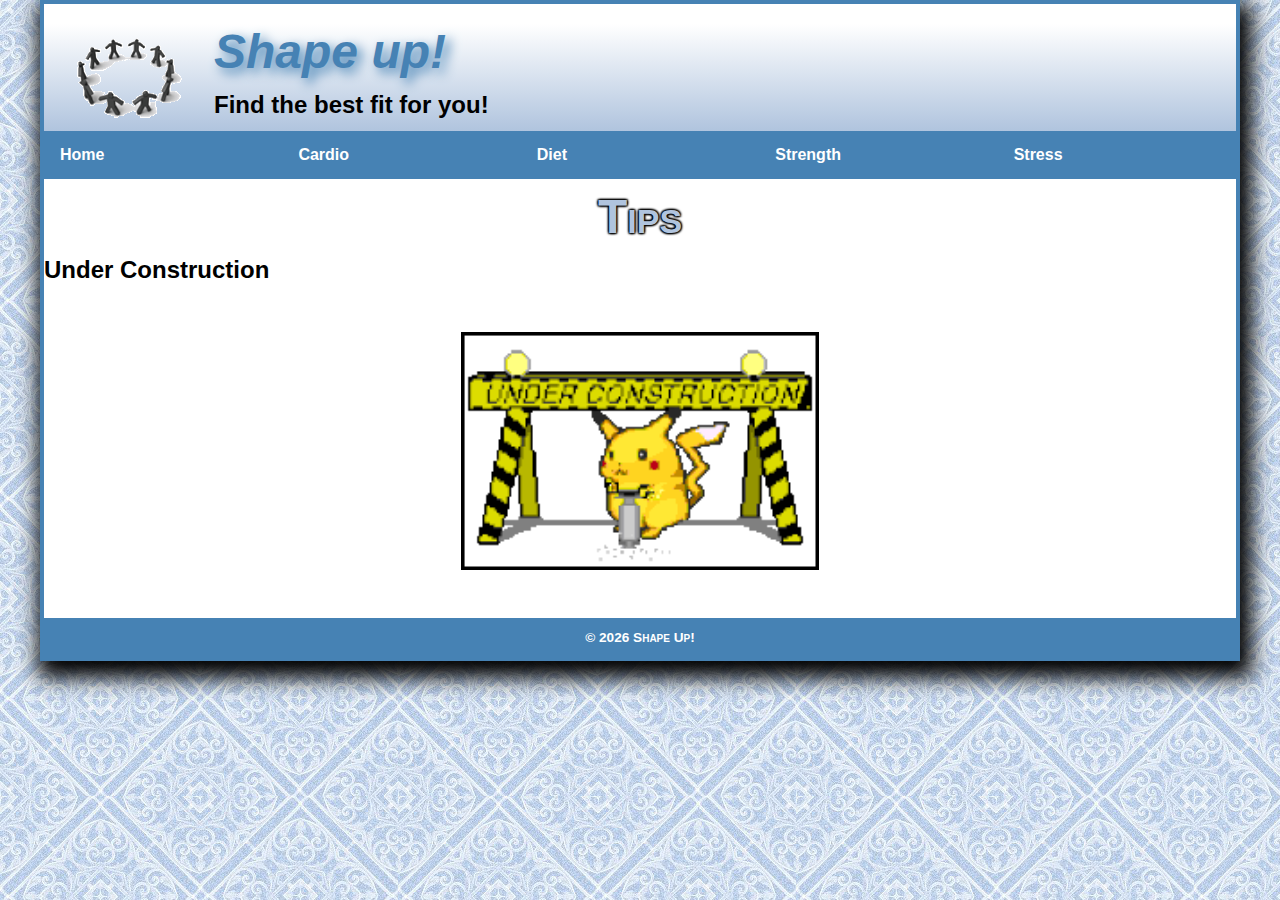
<file: stress/tips.html>
<!DOCTYPE html>

<html lang="en">
<head>
	<!-- meta tags -->
	<meta charset="utf-8" />
	<meta name="description" content="Learn how to correctly shape up your body">

	<!-- Viewport -->
	<meta name="viewport" content="width=device-width, initial-scale=1.0">

	<!--[if lt IE 9]> <script src="http://html5shim.googlecode.com/svn/trunk/html5.js"></script> <![endif]-->
	<link rel="stylesheet" href="../styles/normalize.css">
	<link rel="icon" href="../images/favicon.ico">
	<link rel="stylesheet" href="../styles/main.css">
	<title>Tips | Shape Up</title>

	<!-- Slicknav -->
	<link rel="stylesheet" href="../styles/slicknav.css">

	<!-- jQuery CDN -->
	<script src="https://ajax.googleapis.com/ajax/libs/jquery/3.5.1/jquery.min.js"></script>
	
	<!-- local js slicknav script file -->
	<script src="../js/jquery.slicknav.min.js"></script>
	
	<!-- slicknav script -->
	<script type="text/javascript">
		$(document).ready(function(){
			$('#nav_menu').slicknav({prependTo:"#mobilemenu"});
		});
	</script>
</head>

<body>
	<header>
		<a href="../index.html"><img id="logoimage" src="../images/shape_up_logo.png" alt="Return to home page" title="Return to homepage"></a>
		<a href="../index.html"><h2>Shape up!</h2></a>
		<h3>Find the best fit for you!</h3>
	</header>

	<!-- slicknav nav tags -->
	<nav id="mobilemenu"></nav>
	
	<!-- Code for the horizontal navigation bar -->
	<nav id="nav_menu">
		<ul class="container">
			<li><a href="../index.html">Home</a></li>
			<li><a href="../cardio/index.html">Cardio</a></li>
			<li><a href="../diet/index.html">Diet</a>
				<ul>
					<li><a href="../diet/bmi.html">BMI</a></li>
					<li><a href="../diet/calories.html">Calories</a></li>
					<li><a href="../diet/meals.html">Meals</a></li>
				</ul>
			</li>
			<li><a href="../strength/index.html">Strength</a></li>
			<li id="last"><a href="../stress/index.html">Stress</a>
				<ul>
					<li><a href="../stress/meditate.html">Meditate</a></li>
					<li><a href="../stress/tips.html">Tips</a></li>
					<li><a href="../stress/vipassana.html">Vipassana</a></li>
				</ul>
			</li>
		</ul>
	</nav>
	<main>
		<h1>Tips</h1>
		<h2>Under Construction</h2>
		<img class="under_construction" src="../images/work.gif">

	</main>

	<!-- Javascript - Get Current Year for the Footer -->
	<script>
		window.onload = function() {
			var d = new Date();
			document.getElementById("copyright").innerHTML = d.getFullYear();
		}
	</script>

	<footer>
		<p>&#169; <span id="copyright"></span> Shape Up!</p>
	</footer>
</body>
</html>
</file>
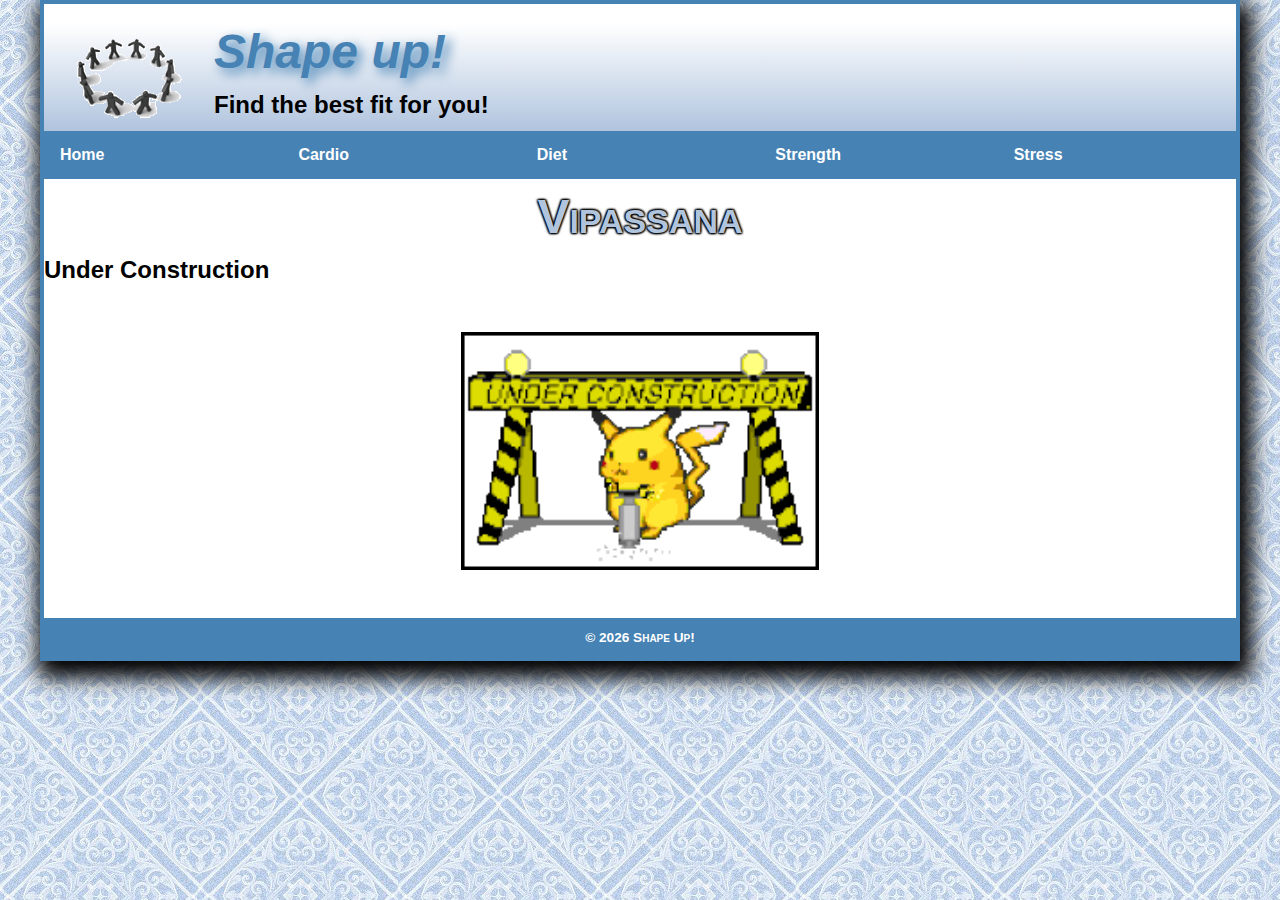
<file: stress/vipassana.html>
<!DOCTYPE html>

<html lang="en">
<head>
	<!-- meta tags -->
	<meta charset="utf-8" />
	<meta name="description" content="Learn how to correctly shape up your body">

	<!-- Viewport -->
	<meta name="viewport" content="width=device-width, initial-scale=1.0">

	<!--[if lt IE 9]> <script src="http://html5shim.googlecode.com/svn/trunk/html5.js"></script> <![endif]-->
	<link rel="stylesheet" href="../styles/normalize.css">
	<link rel="icon" href="../images/favicon.ico">
	<link rel="stylesheet" href="../styles/main.css">
	<title>Vipassana | Shape Up</title>

	<!-- Slicknav -->
	<link rel="stylesheet" href="../styles/slicknav.css">

	<!-- jQuery CDN -->
	<script src="https://ajax.googleapis.com/ajax/libs/jquery/3.5.1/jquery.min.js"></script>
	
	<!-- local js slicknav script file -->
	<script src="../js/jquery.slicknav.min.js"></script>
	
	<!-- slicknav script -->
	<script type="text/javascript">
		$(document).ready(function(){
			$('#nav_menu').slicknav({prependTo:"#mobilemenu"});
		});
	</script>
</head>

<body>
	<header>
		<a href="../index.html"><img id="logoimage" src="../images/shape_up_logo.png" alt="Return to home page" title="Return to homepage"></a>
		<a href="../index.html"><h2>Shape up!</h2></a>
		<h3>Find the best fit for you!</h3>
	</header>

	<!-- slicknav nav tags -->
	<nav id="mobilemenu"></nav>
	
	<!-- Code for the horizontal navigation bar -->
	<nav id="nav_menu">
		<ul class="container">
			<li><a href="../index.html">Home</a></li>
			<li><a href="../cardio/index.html">Cardio</a></li>
			<li><a href="../diet/index.html">Diet</a>
				<ul>
					<li><a href="../diet/bmi.html">BMI</a></li>
					<li><a href="../diet/calories.html">Calories</a></li>
					<li><a href="../diet/meals.html">Meals</a></li>
				</ul>
			</li>
			<li><a href="../strength/index.html">Strength</a></li>
			<li id="last"><a href="../stress/index.html">Stress</a>
				<ul>
					<li><a href="../stress/meditate.html">Meditate</a></li>
					<li><a href="../stress/tips.html">Tips</a></li>
					<li><a href="../stress/vipassana.html">Vipassana</a></li>
				</ul>
			</li>
		</ul>
	</nav>
	<main>
		<h1>Vipassana</h1>
		<h2>Under Construction</h2>
		<img class="under_construction" src="../images/work.gif">

	</main>

	<!-- Javascript - Get Current Year for the Footer -->
	<script>
		window.onload = function() {
			var d = new Date();
			document.getElementById("copyright").innerHTML = d.getFullYear();
		}
	</script>

	<footer>
		<p>&#169; <span id="copyright"></span> Shape Up!</p>
	</footer>
</body>
</html>
</file>
<file: styles/main.css>
/* Universal selector */
* {
    margin: 0;
    padding: 0;
    box-sizing: border-box;  
}

html {
    background-color: lightsteelblue;
    background-image: url('../images/bgtile.jpg');
    background-attachment: fixed;
}

body {
    font-family: Arial, Helvetica, sans-serif;
    background-color: white;
    font-size: 100%;
    max-width: 1200px;
    width: 100%;
    box-shadow: 5px 10px 20px 7px black;
    margin: 0 auto;
    border: 4px solid steelblue;
}

header {
    background-image: linear-gradient(white, lightsteelblue);
    border-bottom: solid steelblue;
}

#logoimage {
    float: left;
    margin: 0 15px;
}

header h2 {
    font-size: 300%;
    color: steelblue;
    font-style: italic;
    text-shadow: 5px 5px 12px;
    margin-top: 20px;
}

/* Horizontal flexbox navigation menu */
#nav_menu {
    position: sticky;
    top: 0;
}

.container {
    display: flex;
    list-style: none;
    background-color: steelblue;
    border-bottom: 3px solid steelblue;
    position: relative;
}
.container li {
    flex: 1;
}
.container li a {
    display: block;
    padding: .75em 1em;
    text-decoration: none;
    color: white;
    background-color: steelblue;
    font-weight: bold;
    transition: all .5s;
}
.container li a:hover {
    background-color: lightsteelblue;
    color:#000000;
}
.container ul {
    display: none;
    width: 20%;
    list-style: none;
    position: absolute;
    top: 100%;
    box-shadow: 7px 7px 15px -1px gray;
}
.container ul li {
    flex-direction: column;
}
.container ul li a {
    text-align: left;
    padding-left: 1em;
}
.container li:hover > ul {
    display: block;
}

/* Navigation list */
#nav_list h2 {
    margin-bottom: 5px;
    text-align: center;
}
#nav_list ul {
    list-style: none;
}
#nav_list ul li {
    width: 90%;
    margin: 0 auto .5em;
}
#nav_list ul li a {
    display: block;
    font-weight: bold;
    text-decoration: none;
    background-color: lightsteelblue;
    padding: .5em 0 .5em .5em;
    color: black;
}
#nav_list ul li a:hover {
    color: white;
    background-color: steelblue;
}

/* Main elements */
main {
    padding: 0;
}

/* aside style */
aside{
    width: 30%;
    padding: 0.5em;
}
aside h2 {
    margin-bottom: 12px;
    color: maroon;
}
aside a:link, aside a:visited {
    color: steelblue;
}
aside a:hover, aside a:active {
    color: maroon;
}
aside li {
    font-weight: bold;
    line-height: 25px;
}

/* main section style */
section {
    width: 40%;
    float: left;
    padding-top: 10px;
    padding-right: 20px;
}
section a:link, section a:visited {
    color: maroon;
}
section a:hover, marginsection a:active {
    color: steelblue;
}
section p {
    margin: 0 2em 1.5em;
}
section h3 {
    margin-bottom: 5px;
}
section h3::after {
    clear: both;
}
.under_construction {
    display: block;
    margin: 3em auto;
    width: 30%;
} 

.icon {
    float: left;
    margin-right: .5em;
    max-width: 25px;
}

/* left aside style */
#left_aside {
    float: left;
}

/* right aside style */
#right_aside {
    float: right;
}

article {
    display: flex;
    flex-direction: column;
}
article > img {
    margin: 1em 2em;
    border-radius: 5px;
    box-shadow: 2px 2px 3px 3px darkslategray;
}

a {
    text-decoration: none;
}

h1 {
    font-size: 300%;
    color: lightsteelblue;
    text-align: center;
    margin: 10px 0 0;
    font-variant: small-caps;
    text-shadow: 1px 1px 2px #000000, -1px -1px 2px #000000, 1px -1px 2px #000000, -1px 1px 2px #000000;
}
h1, h2, h3, p, blockquote {
    margin-bottom: 12px;
}

blockquote {
    width: 80%;
    font-style: italic;
    padding: 0.5em;
    border-left: 3px solid steelblue;
    background-color: #eeeeee;
    border-radius: 5px;
    margin: 1em auto;
    font-family: 'Times New Roman', Times, serif;
    font-size: 120%;
}

h3 {
    font-size: 150%;
}

/* Footer style */
footer {
    clear: both;
    background-color: steelblue;
    padding: 1% 0;
}
footer p {
    color: white;
    font-size: 85%;
    font-weight: bold;
    font-variant: small-caps;
    text-align: center;
    margin: 0;
}

/* Hide the mobile menu */
#mobilemenu {
    display: none;
}

/* Media Queries */
@media only screen and (max-width: 900px) {
    html {
        background-image: none;
    }
    body {
        border: none;
        box-shadow: none;
        font-size: 90%;
    }
    #left_aside {
        display: none;
    }
    section {
        width: 70%;
        padding: 1em;
    }
  }

@media only screen and (max-width: 767px) {
    #nav_menu {
        display: none;
    }
    #mobilemenu {
        display: block;
    }
    .slicknav_menu {
        background-color: steelblue !important;
    }
    .slicknav_btn {
        background-color: steelblue !important;
    }
    header h2 {
        font-size: 200%;
    }
    section, aside {
        float: none;
        width: 100%;
        margin: 0 auto;
        padding: .5em;
    }
    #logoimage {
        float: none;
        padding: .5em;
        display: block;
        margin: 0 auto;
    }
    header h2, header h3 {
        text-align: center;
    }

    main h1 {
        font-size: 200%;
    }
  }
</file>
